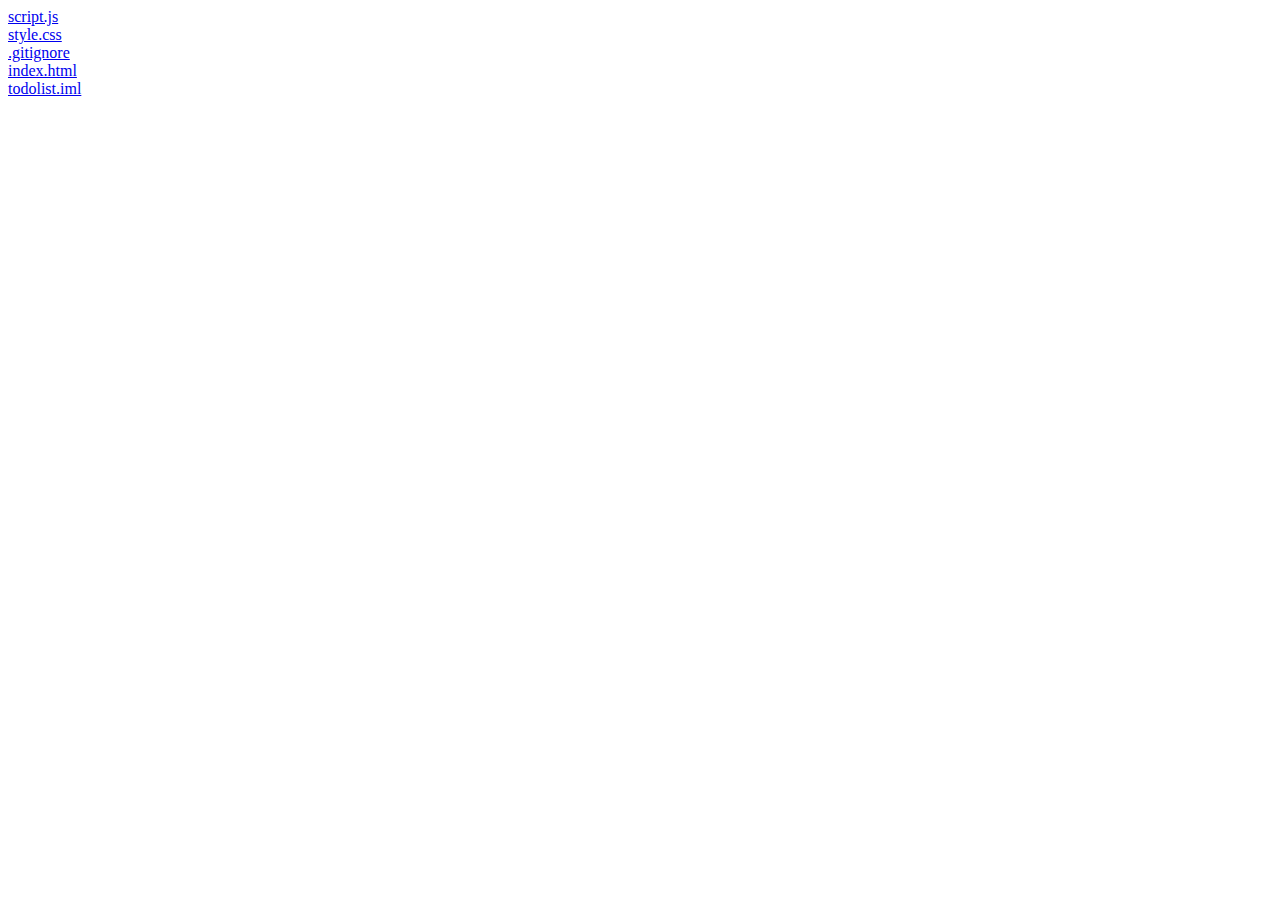
<file: todolist/exportToHTML/index.html>
<html><head><title>C:\Users\farzad\OneDrive\Desktop\todolist</title></head><body><a href="script.js.html">script.js</a><br /><a href="style.css.html">style.css</a><br /><a href=".gitignore.html">.gitignore</a><br /><a href="index.html.html">index.html</a><br /><a href="todolist.iml.html">todolist.iml</a><br /></body></html>
</file>
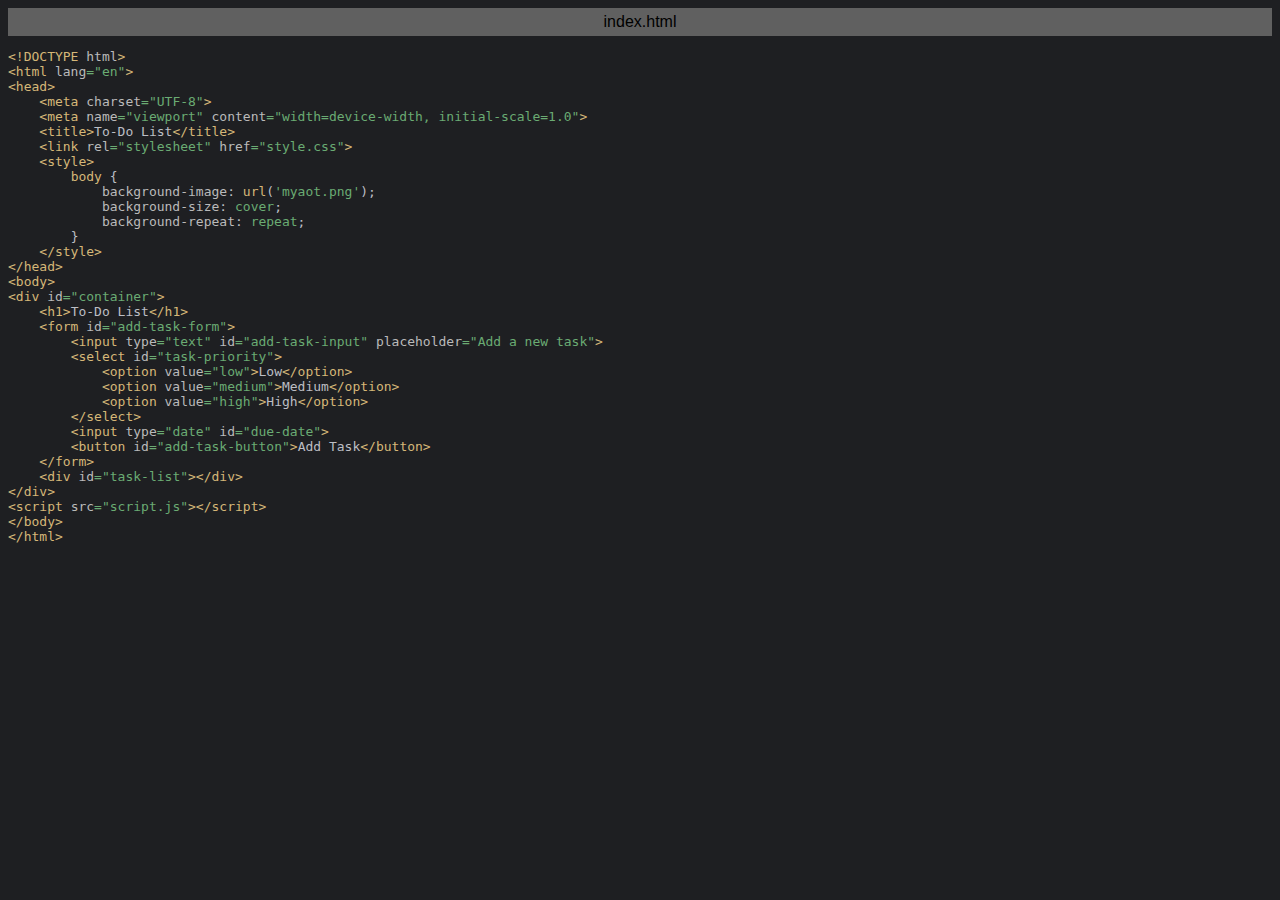
<file: todolist/index.html.html>
<html>
<head>
<title>index.html</title>
<meta http-equiv="Content-Type" content="text/html; charset=utf-8">
<style type="text/css">
.s0 { color: #d5b778;}
.s1 { color: #bcbec4;}
.s2 { color: #bababa;}
.s3 { color: #6aab73;}
</style>
</head>
<body bgcolor="#1e1f22">
<table CELLSPACING=0 CELLPADDING=5 COLS=1 WIDTH="100%" BGCOLOR="#606060" >
<tr><td><center>
<font face="Arial, Helvetica" color="#000000">
index.html</font>
</center></td></tr></table>
<pre><span class="s0">&lt;!DOCTYPE </span><span class="s2">html</span><span class="s0">&gt;</span>
<span class="s0">&lt;html </span><span class="s2">lang</span><span class="s3">=&quot;en&quot;</span><span class="s0">&gt;</span>
<span class="s0">&lt;head&gt;</span>
    <span class="s0">&lt;meta </span><span class="s2">charset</span><span class="s3">=&quot;UTF-8&quot;</span><span class="s0">&gt;</span>
    <span class="s0">&lt;meta </span><span class="s2">name</span><span class="s3">=&quot;viewport&quot; </span><span class="s2">content</span><span class="s3">=&quot;width=device-width, initial-scale=1.0&quot;</span><span class="s0">&gt;</span>
    <span class="s0">&lt;title&gt;</span><span class="s1">To-Do List</span><span class="s0">&lt;/title&gt;</span>
    <span class="s0">&lt;link </span><span class="s2">rel</span><span class="s3">=&quot;stylesheet&quot; </span><span class="s2">href</span><span class="s3">=&quot;style.css&quot;</span><span class="s0">&gt;</span>
    <span class="s0">&lt;style&gt;</span>
        <span class="s0">body </span><span class="s1">{</span>
            <span class="s2">background-image</span><span class="s1">: </span><span class="s0">url</span><span class="s1">(</span><span class="s3">'myaot.png'</span><span class="s1">);</span>
            <span class="s2">background-size</span><span class="s1">: </span><span class="s3">cover</span><span class="s1">;</span>
            <span class="s2">background-repeat</span><span class="s1">: </span><span class="s3">repeat</span><span class="s1">;</span>
        <span class="s1">}</span>
    <span class="s0">&lt;/style&gt;</span>
<span class="s0">&lt;/head&gt;</span>
<span class="s0">&lt;body&gt;</span>
<span class="s0">&lt;div </span><span class="s2">id</span><span class="s3">=&quot;container&quot;</span><span class="s0">&gt;</span>
    <span class="s0">&lt;h1&gt;</span><span class="s1">To-Do List</span><span class="s0">&lt;/h1&gt;</span>
    <span class="s0">&lt;form </span><span class="s2">id</span><span class="s3">=&quot;add-task-form&quot;</span><span class="s0">&gt;</span>
        <span class="s0">&lt;input </span><span class="s2">type</span><span class="s3">=&quot;text&quot; </span><span class="s2">id</span><span class="s3">=&quot;add-task-input&quot; </span><span class="s2">placeholder</span><span class="s3">=&quot;Add a new task&quot;</span><span class="s0">&gt;</span>
        <span class="s0">&lt;select </span><span class="s2">id</span><span class="s3">=&quot;task-priority&quot;</span><span class="s0">&gt;</span>
            <span class="s0">&lt;option </span><span class="s2">value</span><span class="s3">=&quot;low&quot;</span><span class="s0">&gt;</span><span class="s1">Low</span><span class="s0">&lt;/option&gt;</span>
            <span class="s0">&lt;option </span><span class="s2">value</span><span class="s3">=&quot;medium&quot;</span><span class="s0">&gt;</span><span class="s1">Medium</span><span class="s0">&lt;/option&gt;</span>
            <span class="s0">&lt;option </span><span class="s2">value</span><span class="s3">=&quot;high&quot;</span><span class="s0">&gt;</span><span class="s1">High</span><span class="s0">&lt;/option&gt;</span>
        <span class="s0">&lt;/select&gt;</span>
        <span class="s0">&lt;input </span><span class="s2">type</span><span class="s3">=&quot;date&quot; </span><span class="s2">id</span><span class="s3">=&quot;due-date&quot;</span><span class="s0">&gt;</span>
        <span class="s0">&lt;button </span><span class="s2">id</span><span class="s3">=&quot;add-task-button&quot;</span><span class="s0">&gt;</span><span class="s1">Add Task</span><span class="s0">&lt;/button&gt;</span>
    <span class="s0">&lt;/form&gt;</span>
    <span class="s0">&lt;div </span><span class="s2">id</span><span class="s3">=&quot;task-list&quot;</span><span class="s0">&gt;&lt;/div&gt;</span>
<span class="s0">&lt;/div&gt;</span>
<span class="s0">&lt;script </span><span class="s2">src</span><span class="s3">=&quot;script.js&quot;</span><span class="s0">&gt;&lt;/script&gt;</span>
<span class="s0">&lt;/body&gt;</span>
<span class="s0">&lt;/html&gt;</span></pre>
</body>
</html>
</file>
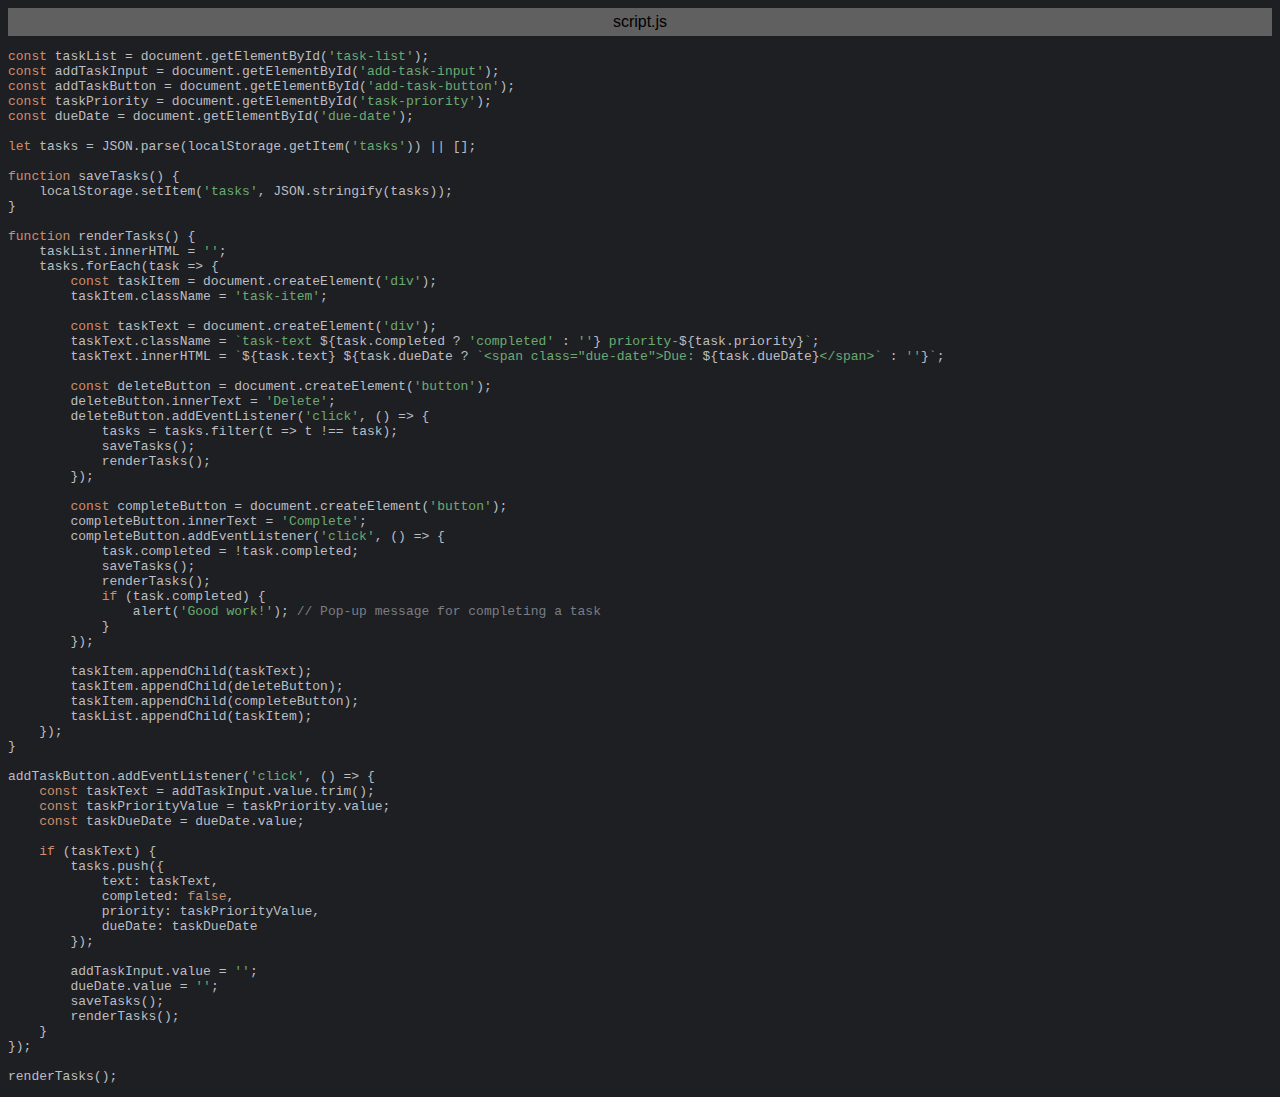
<file: todolist/exportToHTML/script.js.html>
<html>
<head>
<title>script.js</title>
<meta http-equiv="Content-Type" content="text/html; charset=utf-8">
<style type="text/css">
.s0 { color: #cf8e6d;}
.s1 { color: #bcbec4;}
.s2 { color: #bcbec4;}
.s3 { color: #6aab73;}
.s4 { color: #7a7e85;}
</style>
</head>
<body bgcolor="#1e1f22">
<table CELLSPACING=0 CELLPADDING=5 COLS=1 WIDTH="100%" BGCOLOR="#606060" >
<tr><td><center>
<font face="Arial, Helvetica" color="#000000">
script.js</font>
</center></td></tr></table>
<pre><span class="s0">const </span><span class="s1">taskList </span><span class="s2">= </span><span class="s1">document</span><span class="s2">.</span><span class="s1">getElementById</span><span class="s2">(</span><span class="s3">'task-list'</span><span class="s2">);</span>
<span class="s0">const </span><span class="s1">addTaskInput </span><span class="s2">= </span><span class="s1">document</span><span class="s2">.</span><span class="s1">getElementById</span><span class="s2">(</span><span class="s3">'add-task-input'</span><span class="s2">);</span>
<span class="s0">const </span><span class="s1">addTaskButton </span><span class="s2">= </span><span class="s1">document</span><span class="s2">.</span><span class="s1">getElementById</span><span class="s2">(</span><span class="s3">'add-task-button'</span><span class="s2">);</span>
<span class="s0">const </span><span class="s1">taskPriority </span><span class="s2">= </span><span class="s1">document</span><span class="s2">.</span><span class="s1">getElementById</span><span class="s2">(</span><span class="s3">'task-priority'</span><span class="s2">);</span>
<span class="s0">const </span><span class="s1">dueDate </span><span class="s2">= </span><span class="s1">document</span><span class="s2">.</span><span class="s1">getElementById</span><span class="s2">(</span><span class="s3">'due-date'</span><span class="s2">);</span>

<span class="s0">let </span><span class="s1">tasks </span><span class="s2">= </span><span class="s1">JSON</span><span class="s2">.</span><span class="s1">parse</span><span class="s2">(</span><span class="s1">localStorage</span><span class="s2">.</span><span class="s1">getItem</span><span class="s2">(</span><span class="s3">'tasks'</span><span class="s2">)) || [];</span>

<span class="s0">function </span><span class="s1">saveTasks</span><span class="s2">() {</span>
    <span class="s1">localStorage</span><span class="s2">.</span><span class="s1">setItem</span><span class="s2">(</span><span class="s3">'tasks'</span><span class="s2">, </span><span class="s1">JSON</span><span class="s2">.</span><span class="s1">stringify</span><span class="s2">(</span><span class="s1">tasks</span><span class="s2">));</span>
<span class="s2">}</span>

<span class="s0">function </span><span class="s1">renderTasks</span><span class="s2">() {</span>
    <span class="s1">taskList</span><span class="s2">.</span><span class="s1">innerHTML </span><span class="s2">= </span><span class="s3">''</span><span class="s2">;</span>
    <span class="s1">tasks</span><span class="s2">.</span><span class="s1">forEach</span><span class="s2">(</span><span class="s1">task </span><span class="s2">=&gt; {</span>
        <span class="s0">const </span><span class="s1">taskItem </span><span class="s2">= </span><span class="s1">document</span><span class="s2">.</span><span class="s1">createElement</span><span class="s2">(</span><span class="s3">'div'</span><span class="s2">);</span>
        <span class="s1">taskItem</span><span class="s2">.</span><span class="s1">className </span><span class="s2">= </span><span class="s3">'task-item'</span><span class="s2">;</span>

        <span class="s0">const </span><span class="s1">taskText </span><span class="s2">= </span><span class="s1">document</span><span class="s2">.</span><span class="s1">createElement</span><span class="s2">(</span><span class="s3">'div'</span><span class="s2">);</span>
        <span class="s1">taskText</span><span class="s2">.</span><span class="s1">className </span><span class="s2">= </span><span class="s3">`task-text </span><span class="s1">$</span><span class="s2">{</span><span class="s1">task</span><span class="s2">.</span><span class="s1">completed </span><span class="s2">? </span><span class="s3">'completed' </span><span class="s2">: </span><span class="s3">''</span><span class="s2">} </span><span class="s3">priority-</span><span class="s1">$</span><span class="s2">{</span><span class="s1">task</span><span class="s2">.</span><span class="s1">priority</span><span class="s2">}</span><span class="s3">`</span><span class="s2">;</span>
        <span class="s1">taskText</span><span class="s2">.</span><span class="s1">innerHTML </span><span class="s2">= </span><span class="s3">`</span><span class="s1">$</span><span class="s2">{</span><span class="s1">task</span><span class="s2">.</span><span class="s1">text</span><span class="s2">} </span><span class="s1">$</span><span class="s2">{</span><span class="s1">task</span><span class="s2">.</span><span class="s1">dueDate </span><span class="s2">? </span><span class="s3">`&lt;span class=&quot;due-date&quot;&gt;Due: </span><span class="s1">$</span><span class="s2">{</span><span class="s1">task</span><span class="s2">.</span><span class="s1">dueDate</span><span class="s2">}</span><span class="s3">&lt;/span&gt;` </span><span class="s2">: </span><span class="s3">''</span><span class="s2">}</span><span class="s3">`</span><span class="s2">;</span>

        <span class="s0">const </span><span class="s1">deleteButton </span><span class="s2">= </span><span class="s1">document</span><span class="s2">.</span><span class="s1">createElement</span><span class="s2">(</span><span class="s3">'button'</span><span class="s2">);</span>
        <span class="s1">deleteButton</span><span class="s2">.</span><span class="s1">innerText </span><span class="s2">= </span><span class="s3">'Delete'</span><span class="s2">;</span>
        <span class="s1">deleteButton</span><span class="s2">.</span><span class="s1">addEventListener</span><span class="s2">(</span><span class="s3">'click'</span><span class="s2">, () =&gt; {</span>
            <span class="s1">tasks </span><span class="s2">= </span><span class="s1">tasks</span><span class="s2">.</span><span class="s1">filter</span><span class="s2">(</span><span class="s1">t </span><span class="s2">=&gt; </span><span class="s1">t </span><span class="s2">!== </span><span class="s1">task</span><span class="s2">);</span>
            <span class="s1">saveTasks</span><span class="s2">();</span>
            <span class="s1">renderTasks</span><span class="s2">();</span>
        <span class="s2">});</span>

        <span class="s0">const </span><span class="s1">completeButton </span><span class="s2">= </span><span class="s1">document</span><span class="s2">.</span><span class="s1">createElement</span><span class="s2">(</span><span class="s3">'button'</span><span class="s2">);</span>
        <span class="s1">completeButton</span><span class="s2">.</span><span class="s1">innerText </span><span class="s2">= </span><span class="s3">'Complete'</span><span class="s2">;</span>
        <span class="s1">completeButton</span><span class="s2">.</span><span class="s1">addEventListener</span><span class="s2">(</span><span class="s3">'click'</span><span class="s2">, () =&gt; {</span>
            <span class="s1">task</span><span class="s2">.</span><span class="s1">completed </span><span class="s2">= !</span><span class="s1">task</span><span class="s2">.</span><span class="s1">completed</span><span class="s2">;</span>
            <span class="s1">saveTasks</span><span class="s2">();</span>
            <span class="s1">renderTasks</span><span class="s2">();</span>
            <span class="s0">if </span><span class="s2">(</span><span class="s1">task</span><span class="s2">.</span><span class="s1">completed</span><span class="s2">) {</span>
                <span class="s1">alert</span><span class="s2">(</span><span class="s3">'Good work!'</span><span class="s2">); </span><span class="s4">// Pop-up message for completing a task</span>
            <span class="s2">}</span>
        <span class="s2">});</span>

        <span class="s1">taskItem</span><span class="s2">.</span><span class="s1">appendChild</span><span class="s2">(</span><span class="s1">taskText</span><span class="s2">);</span>
        <span class="s1">taskItem</span><span class="s2">.</span><span class="s1">appendChild</span><span class="s2">(</span><span class="s1">deleteButton</span><span class="s2">);</span>
        <span class="s1">taskItem</span><span class="s2">.</span><span class="s1">appendChild</span><span class="s2">(</span><span class="s1">completeButton</span><span class="s2">);</span>
        <span class="s1">taskList</span><span class="s2">.</span><span class="s1">appendChild</span><span class="s2">(</span><span class="s1">taskItem</span><span class="s2">);</span>
    <span class="s2">});</span>
<span class="s2">}</span>

<span class="s1">addTaskButton</span><span class="s2">.</span><span class="s1">addEventListener</span><span class="s2">(</span><span class="s3">'click'</span><span class="s2">, () =&gt; {</span>
    <span class="s0">const </span><span class="s1">taskText </span><span class="s2">= </span><span class="s1">addTaskInput</span><span class="s2">.</span><span class="s1">value</span><span class="s2">.</span><span class="s1">trim</span><span class="s2">();</span>
    <span class="s0">const </span><span class="s1">taskPriorityValue </span><span class="s2">= </span><span class="s1">taskPriority</span><span class="s2">.</span><span class="s1">value</span><span class="s2">;</span>
    <span class="s0">const </span><span class="s1">taskDueDate </span><span class="s2">= </span><span class="s1">dueDate</span><span class="s2">.</span><span class="s1">value</span><span class="s2">;</span>

    <span class="s0">if </span><span class="s2">(</span><span class="s1">taskText</span><span class="s2">) {</span>
        <span class="s1">tasks</span><span class="s2">.</span><span class="s1">push</span><span class="s2">({</span>
            <span class="s1">text</span><span class="s2">: </span><span class="s1">taskText</span><span class="s2">,</span>
            <span class="s1">completed</span><span class="s2">: </span><span class="s0">false</span><span class="s2">,</span>
            <span class="s1">priority</span><span class="s2">: </span><span class="s1">taskPriorityValue</span><span class="s2">,</span>
            <span class="s1">dueDate</span><span class="s2">: </span><span class="s1">taskDueDate</span>
        <span class="s2">});</span>

        <span class="s1">addTaskInput</span><span class="s2">.</span><span class="s1">value </span><span class="s2">= </span><span class="s3">''</span><span class="s2">;</span>
        <span class="s1">dueDate</span><span class="s2">.</span><span class="s1">value </span><span class="s2">= </span><span class="s3">''</span><span class="s2">;</span>
        <span class="s1">saveTasks</span><span class="s2">();</span>
        <span class="s1">renderTasks</span><span class="s2">();</span>
    <span class="s2">}</span>
<span class="s2">});</span>

<span class="s1">renderTasks</span><span class="s2">();</span></pre>
</body>
</html>
</file>
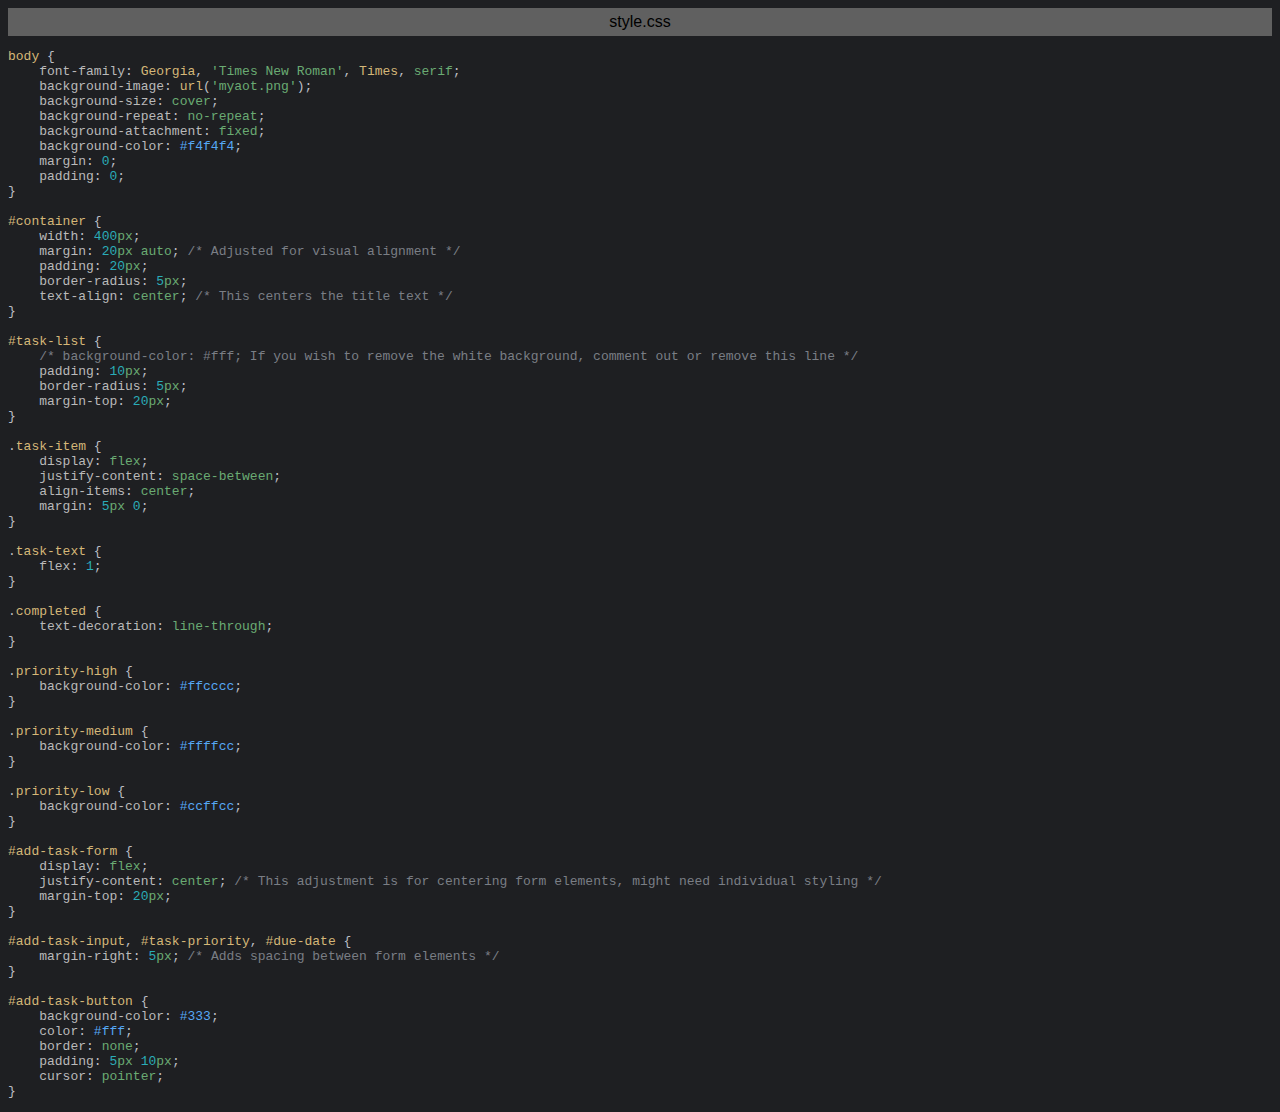
<file: todolist/exportToHTML/style.css.html>
<html>
<head>
<title>style.css</title>
<meta http-equiv="Content-Type" content="text/html; charset=utf-8">
<style type="text/css">
.s0 { color: #d5b778;}
.s1 { color: #bcbec4;}
.s2 { color: #bcbec4;}
.s3 { color: #bababa;}
.s4 { color: #bcbec4;}
.s5 { color: #6aab73;}
.s6 { color: #56a8f5;}
.s7 { color: #2aacb8;}
.s8 { color: #7a7e85;}
</style>
</head>
<body bgcolor="#1e1f22">
<table CELLSPACING=0 CELLPADDING=5 COLS=1 WIDTH="100%" BGCOLOR="#606060" >
<tr><td><center>
<font face="Arial, Helvetica" color="#000000">
style.css</font>
</center></td></tr></table>
<pre><span class="s0">body </span><span class="s2">{</span>
    <span class="s3">font-family</span><span class="s4">: </span><span class="s0">Georgia</span><span class="s2">, </span><span class="s5">'Times New Roman'</span><span class="s2">, </span><span class="s0">Times</span><span class="s2">, </span><span class="s5">serif</span><span class="s2">;</span>
    <span class="s3">background-image</span><span class="s4">: </span><span class="s0">url</span><span class="s2">(</span><span class="s5">'myaot.png'</span><span class="s2">);</span>
    <span class="s3">background-size</span><span class="s4">: </span><span class="s5">cover</span><span class="s2">;</span>
    <span class="s3">background-repeat</span><span class="s4">: </span><span class="s5">no-repeat</span><span class="s2">;</span>
    <span class="s3">background-attachment</span><span class="s4">: </span><span class="s5">fixed</span><span class="s2">;</span>
    <span class="s3">background-color</span><span class="s4">: </span><span class="s6">#f4f4f4</span><span class="s2">;</span>
    <span class="s3">margin</span><span class="s4">: </span><span class="s7">0</span><span class="s2">;</span>
    <span class="s3">padding</span><span class="s4">: </span><span class="s7">0</span><span class="s2">;</span>
<span class="s2">}</span>

<span class="s0">#container </span><span class="s2">{</span>
    <span class="s3">width</span><span class="s4">: </span><span class="s7">400</span><span class="s5">px</span><span class="s2">;</span>
    <span class="s3">margin</span><span class="s4">: </span><span class="s7">20</span><span class="s5">px auto</span><span class="s2">; </span><span class="s8">/* Adjusted for visual alignment */</span>
    <span class="s3">padding</span><span class="s4">: </span><span class="s7">20</span><span class="s5">px</span><span class="s2">;</span>
    <span class="s3">border-radius</span><span class="s4">: </span><span class="s7">5</span><span class="s5">px</span><span class="s2">;</span>
    <span class="s3">text-align</span><span class="s4">: </span><span class="s5">center</span><span class="s2">; </span><span class="s8">/* This centers the title text */</span>
<span class="s2">}</span>

<span class="s0">#task-list </span><span class="s2">{</span>
    <span class="s8">/* background-color: #fff; If you wish to remove the white background, comment out or remove this line */</span>
    <span class="s3">padding</span><span class="s4">: </span><span class="s7">10</span><span class="s5">px</span><span class="s2">;</span>
    <span class="s3">border-radius</span><span class="s4">: </span><span class="s7">5</span><span class="s5">px</span><span class="s2">;</span>
    <span class="s3">margin-top</span><span class="s4">: </span><span class="s7">20</span><span class="s5">px</span><span class="s2">;</span>
<span class="s2">}</span>

<span class="s2">.</span><span class="s0">task-item </span><span class="s2">{</span>
    <span class="s3">display</span><span class="s4">: </span><span class="s5">flex</span><span class="s2">;</span>
    <span class="s3">justify-content</span><span class="s4">: </span><span class="s5">space-between</span><span class="s2">;</span>
    <span class="s3">align-items</span><span class="s4">: </span><span class="s5">center</span><span class="s2">;</span>
    <span class="s3">margin</span><span class="s4">: </span><span class="s7">5</span><span class="s5">px </span><span class="s7">0</span><span class="s2">;</span>
<span class="s2">}</span>

<span class="s2">.</span><span class="s0">task-text </span><span class="s2">{</span>
    <span class="s3">flex</span><span class="s4">: </span><span class="s7">1</span><span class="s2">;</span>
<span class="s2">}</span>

<span class="s2">.</span><span class="s0">completed </span><span class="s2">{</span>
    <span class="s3">text-decoration</span><span class="s4">: </span><span class="s5">line-through</span><span class="s2">;</span>
<span class="s2">}</span>

<span class="s2">.</span><span class="s0">priority-high </span><span class="s2">{</span>
    <span class="s3">background-color</span><span class="s4">: </span><span class="s6">#ffcccc</span><span class="s2">;</span>
<span class="s2">}</span>

<span class="s2">.</span><span class="s0">priority-medium </span><span class="s2">{</span>
    <span class="s3">background-color</span><span class="s4">: </span><span class="s6">#ffffcc</span><span class="s2">;</span>
<span class="s2">}</span>

<span class="s2">.</span><span class="s0">priority-low </span><span class="s2">{</span>
    <span class="s3">background-color</span><span class="s4">: </span><span class="s6">#ccffcc</span><span class="s2">;</span>
<span class="s2">}</span>

<span class="s0">#add-task-form </span><span class="s2">{</span>
    <span class="s3">display</span><span class="s4">: </span><span class="s5">flex</span><span class="s2">;</span>
    <span class="s3">justify-content</span><span class="s4">: </span><span class="s5">center</span><span class="s2">; </span><span class="s8">/* This adjustment is for centering form elements, might need individual styling */</span>
    <span class="s3">margin-top</span><span class="s4">: </span><span class="s7">20</span><span class="s5">px</span><span class="s2">;</span>
<span class="s2">}</span>

<span class="s0">#add-task-input</span><span class="s2">, </span><span class="s0">#task-priority</span><span class="s2">, </span><span class="s0">#due-date </span><span class="s2">{</span>
    <span class="s3">margin-right</span><span class="s4">: </span><span class="s7">5</span><span class="s5">px</span><span class="s2">; </span><span class="s8">/* Adds spacing between form elements */</span>
<span class="s2">}</span>

<span class="s0">#add-task-button </span><span class="s2">{</span>
    <span class="s3">background-color</span><span class="s4">: </span><span class="s6">#333</span><span class="s2">;</span>
    <span class="s3">color</span><span class="s4">: </span><span class="s6">#fff</span><span class="s2">;</span>
    <span class="s3">border</span><span class="s4">: </span><span class="s5">none</span><span class="s2">;</span>
    <span class="s3">padding</span><span class="s4">: </span><span class="s7">5</span><span class="s5">px </span><span class="s7">10</span><span class="s5">px</span><span class="s2">;</span>
    <span class="s3">cursor</span><span class="s4">: </span><span class="s5">pointer</span><span class="s2">;</span>
<span class="s2">}</span></pre>
</body>
</html>
</file>
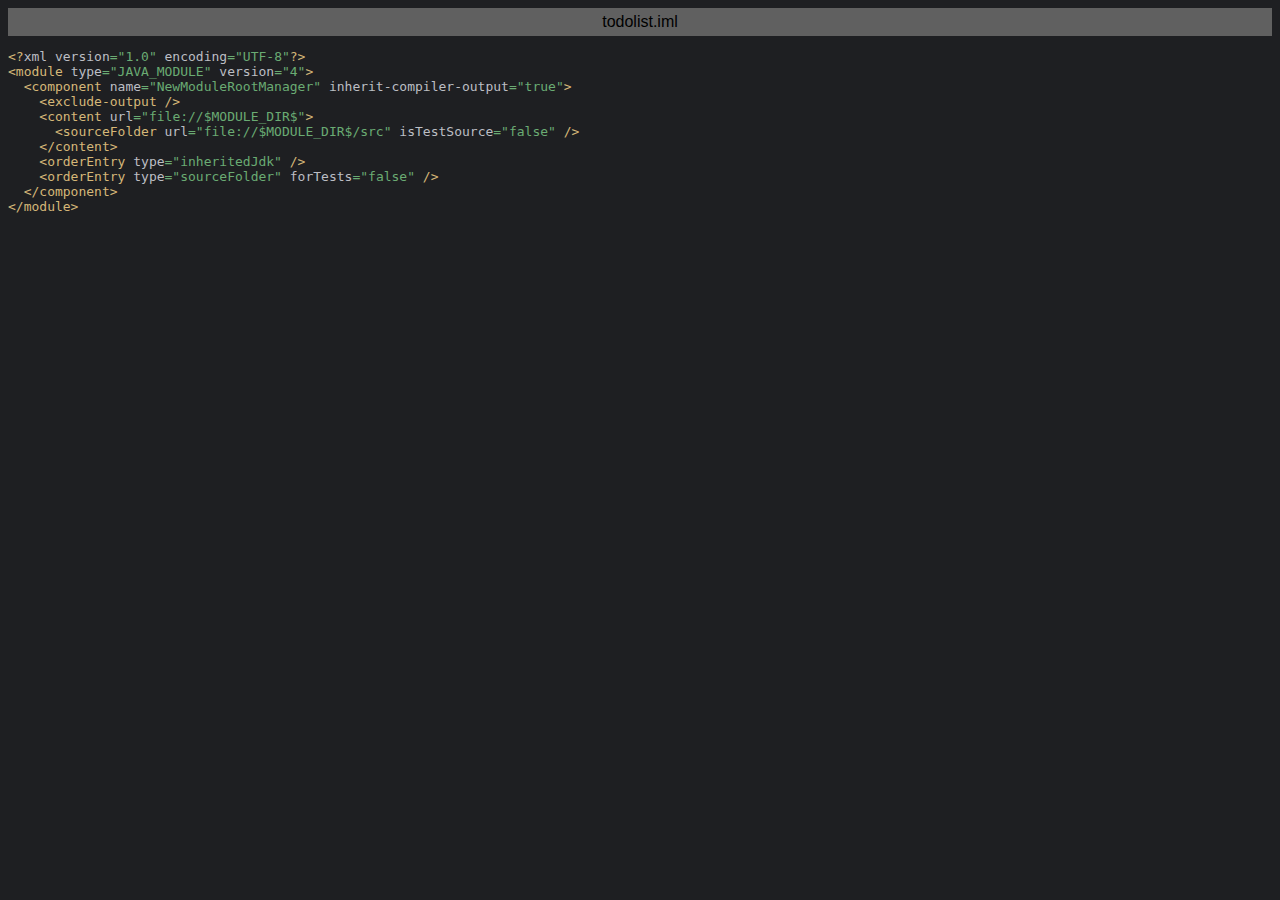
<file: todolist/exportToHTML/todolist.iml.html>
<html>
<head>
<title>todolist.iml</title>
<meta http-equiv="Content-Type" content="text/html; charset=utf-8">
<style type="text/css">
.s0 { color: #d5b778;}
.s1 { color: #bcbec4;}
.s2 { color: #6aab73;}
.s3 { color: #bcbec4;}
</style>
</head>
<body bgcolor="#1e1f22">
<table CELLSPACING=0 CELLPADDING=5 COLS=1 WIDTH="100%" BGCOLOR="#606060" >
<tr><td><center>
<font face="Arial, Helvetica" color="#000000">
todolist.iml</font>
</center></td></tr></table>
<pre><span class="s0">&lt;?</span><span class="s1">xml version</span><span class="s2">=&quot;1.0&quot; </span><span class="s1">encoding</span><span class="s2">=&quot;UTF-8&quot;</span><span class="s0">?&gt;</span>
<span class="s0">&lt;module </span><span class="s1">type</span><span class="s2">=&quot;JAVA_MODULE&quot; </span><span class="s1">version</span><span class="s2">=&quot;4&quot;</span><span class="s0">&gt;</span>
  <span class="s0">&lt;component </span><span class="s1">name</span><span class="s2">=&quot;NewModuleRootManager&quot; </span><span class="s1">inherit-compiler-output</span><span class="s2">=&quot;true&quot;</span><span class="s0">&gt;</span>
    <span class="s0">&lt;exclude-output /&gt;</span>
    <span class="s0">&lt;content </span><span class="s1">url</span><span class="s2">=&quot;file://$MODULE_DIR$&quot;</span><span class="s0">&gt;</span>
      <span class="s0">&lt;sourceFolder </span><span class="s1">url</span><span class="s2">=&quot;file://$MODULE_DIR$/src&quot; </span><span class="s1">isTestSource</span><span class="s2">=&quot;false&quot; </span><span class="s0">/&gt;</span>
    <span class="s0">&lt;/content&gt;</span>
    <span class="s0">&lt;orderEntry </span><span class="s1">type</span><span class="s2">=&quot;inheritedJdk&quot; </span><span class="s0">/&gt;</span>
    <span class="s0">&lt;orderEntry </span><span class="s1">type</span><span class="s2">=&quot;sourceFolder&quot; </span><span class="s1">forTests</span><span class="s2">=&quot;false&quot; </span><span class="s0">/&gt;</span>
  <span class="s0">&lt;/component&gt;</span>
<span class="s0">&lt;/module&gt;</span></pre>
</body>
</html>
</file>
